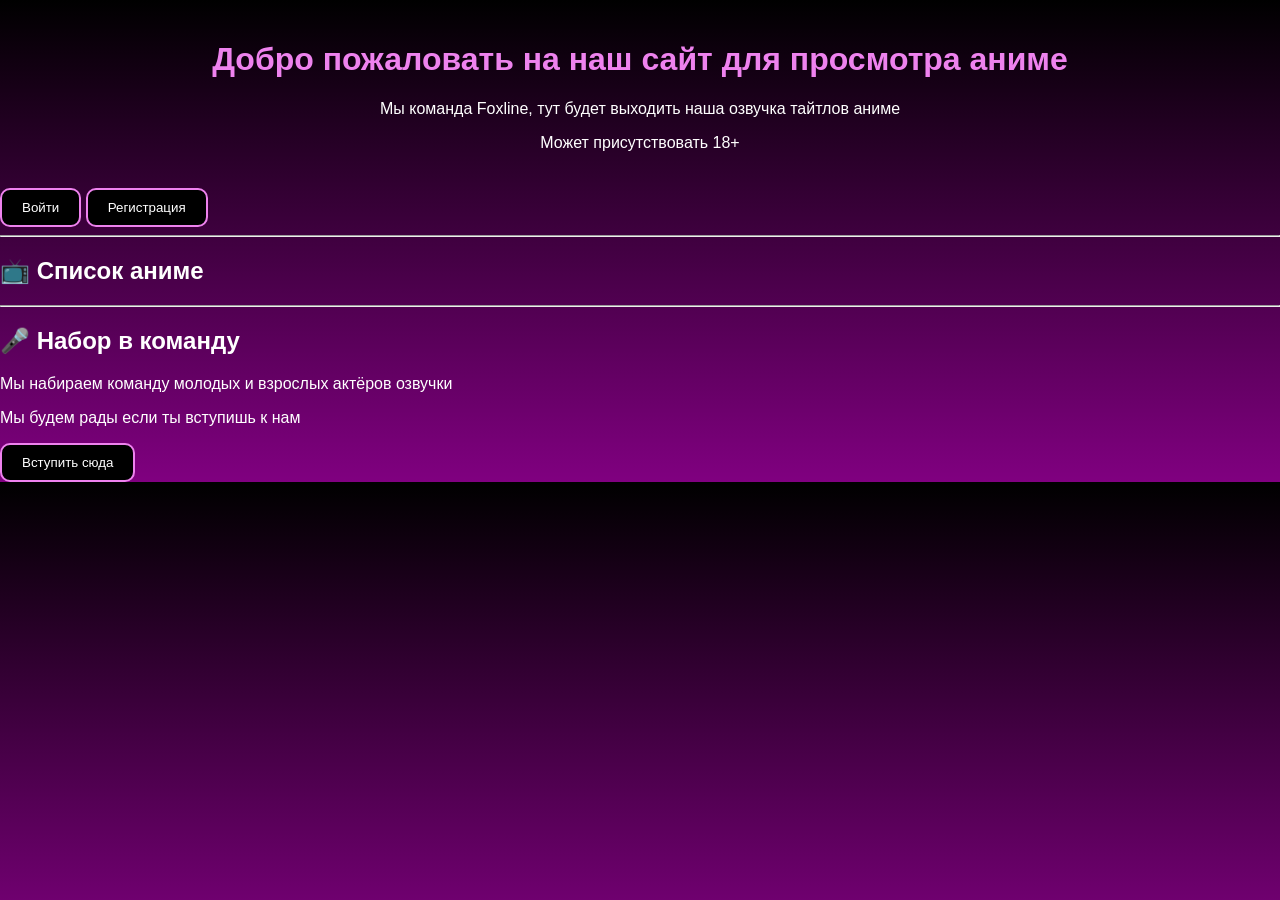
<file: foxline-anime/client/index.html>
<!DOCTYPE html>
<html>
<head>
    <title>Foxline Anime</title>
    <link rel="stylesheet" href="style.css">
</head>

<body>

<header>
    <h1>Добро пожаловать на наш сайт для просмотра аниме</h1>
    <p>Мы команда Foxline, тут будет выходить наша озвучка тайтлов аниме</p>
    <p>Может присутствовать 18+</p>
</header>

<div>
    <button onclick="location.href='login.html'">Войти</button>
    <button onclick="location.href='register.html'">Регистрация</button>
</div>

<hr>

<h2>📺 Список аниме</h2>
<div id="animeList"></div>

<hr>

<h2>🎤 Набор в команду</h2>
<p>Мы набираем команду молодых и взрослых актёров озвучки</p>
<p>Мы будем рады если ты вступишь к нам</p>

<button onclick="window.open('https://t.me/Foxline_studio_bot')">
    Вступить сюда
</button>

<script src="script.js"></script>
</body>
</html>
</file>
<file: foxline-anime/client/style.css>
body {
    margin: 0;
    font-family: Arial;
    background: linear-gradient(black, purple);
    color: white;
}

header {
    text-align: center;
    padding: 20px;
}

h1 {
    color: violet;
}

button {
    background: black;
    border: 2px solid violet;
    color: white;
    padding: 10px 20px;
    cursor: pointer;
    border-radius: 10px;
}

button:hover {
    background: violet;
}

.card {
    border: 1px solid violet;
    padding: 10px;
    margin: 10px;
}

.watched {
    background: green;
}
</file>
